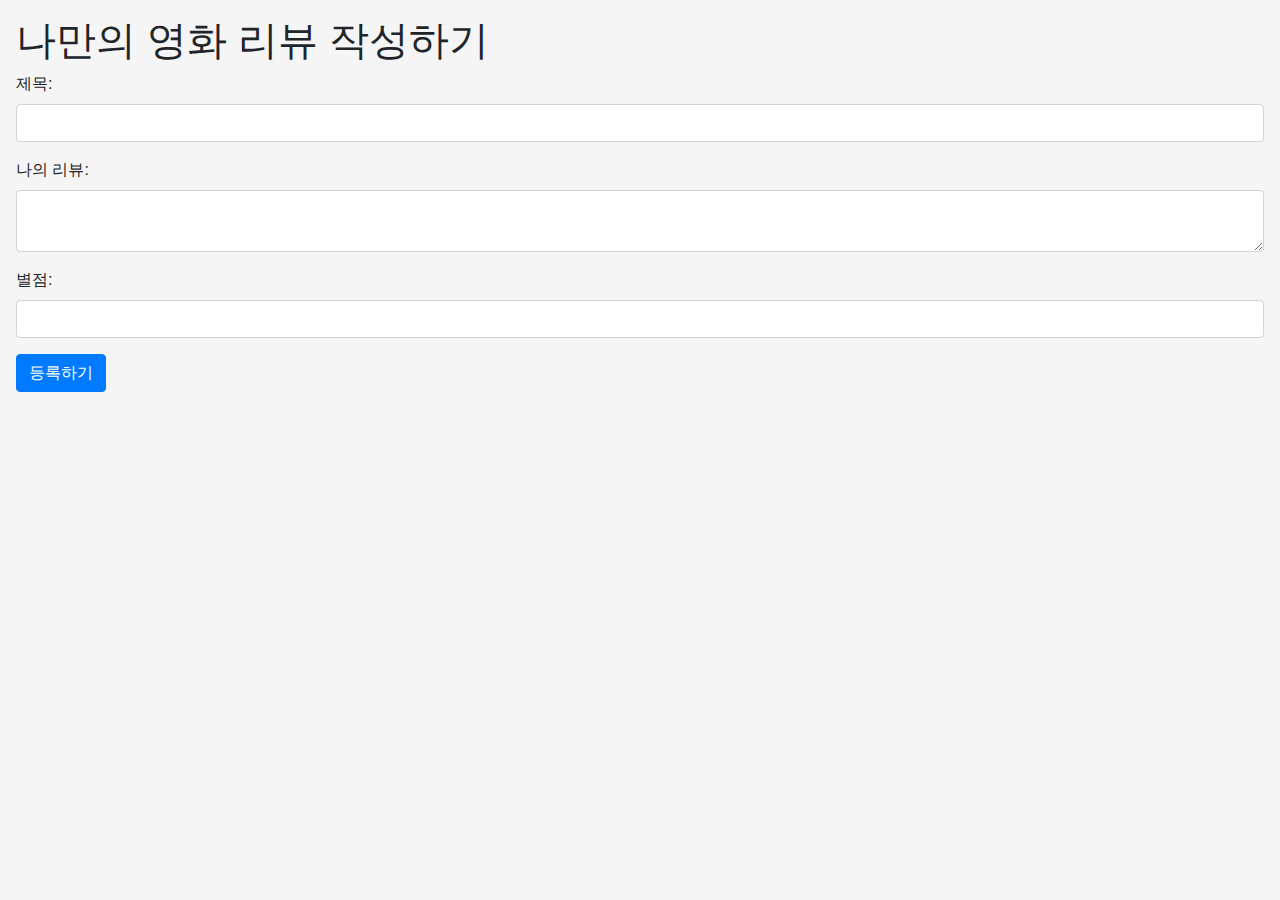
<file: src/main/resources/static/create.html>
<!DOCTYPE html>
<html lang="ko">
<head>
    <meta charset="UTF-8">
    <title>영화 추가하기</title>
    <link href="https://stackpath.bootstrapcdn.com/bootstrap/4.3.1/css/bootstrap.min.css" rel="stylesheet">
    <link rel="stylesheet" type="text/css" href="styles.css">
</head>
<body class="p-3">
<h1>나만의 영화 리뷰 작성하기</h1>
<form id="new-movie-form" class="mb-3">
    <div class="form-group">
        <label>제목:</label>
        <input id="new-movie-title" type="text" class="form-control" />
    </div>
    <div class="form-group">
        <label>나의 리뷰:</label>
        <textarea id="new-movie-review" class="form-control"></textarea>
    </div>
    <div class="form-group">
        <label>별점:</label>
        <input id="new-movie-star" type="number" min="1" max="5" class="form-control" />
    </div>
    <button type="submit" class="btn btn-primary">등록하기</button>
</form>

<script src="app.js" defer></script>
</body>
</html>
</file>
<file: src/main/resources/static/styles.css>
body {
    background: #f5f5f5;
}

.checked {
    color: orange;
}
</file>
